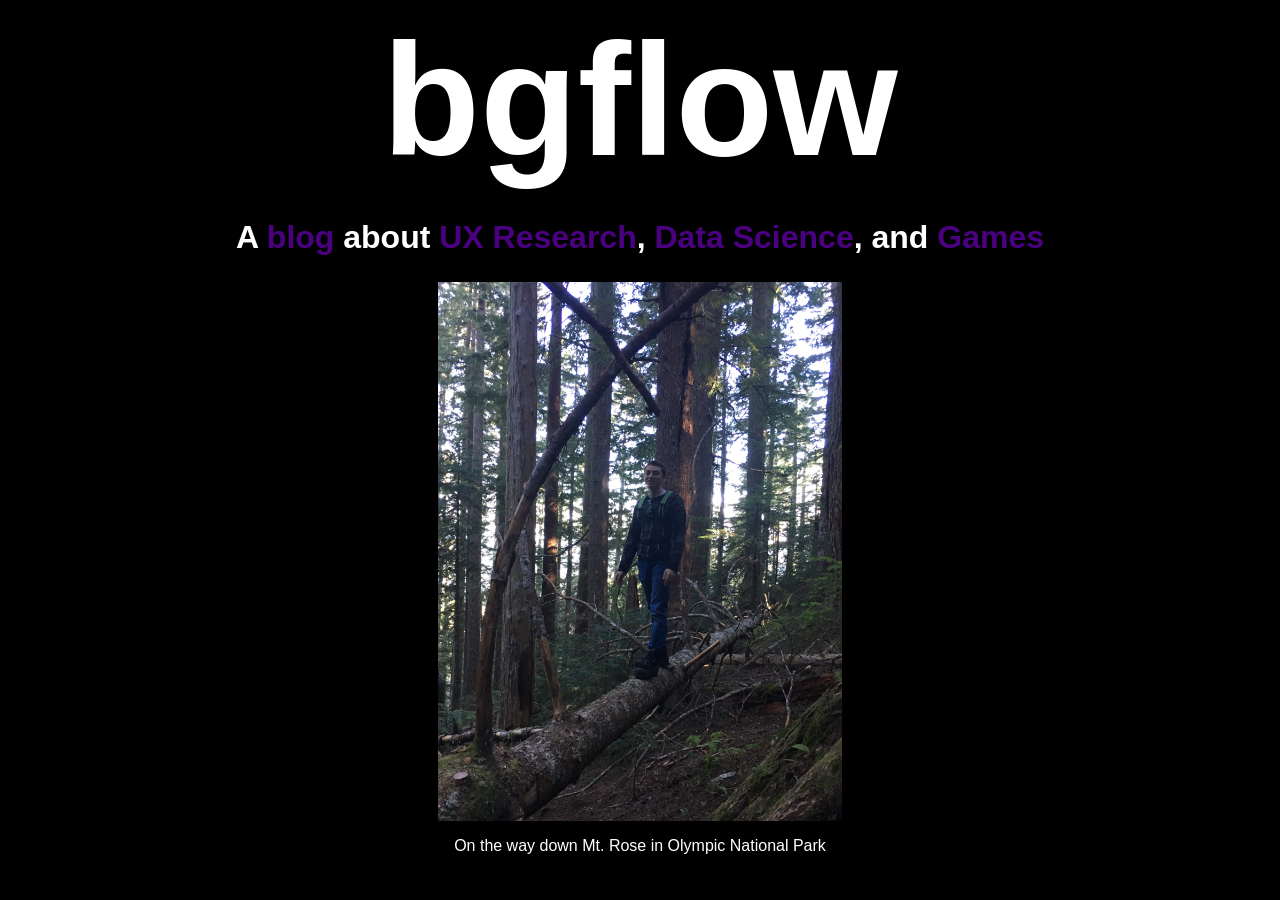
<file: index.html>
<html>
	<head>
	<link href="https://fonts.googleapis.com/css?family=IBM+Plex+Sans" rel="stylesheet">
	<link rel="stylesheet" type="text/css" href="style.css">
	</head>
	<body>
	<h1>bgflow</h1>
	<h2>A <a href="index.html">blog</a> about <a href="ux.html">UX Research</a>, <a href="datascience.html">Data Science</a>, and <a href="games.html">Games</a></h2>
	<div id="homepic">
	<img src="images/homepic.jpg">
	<p>On the way down Mt. Rose in Olympic National Park</p>
	</div>
	</body>
</html>
</file>
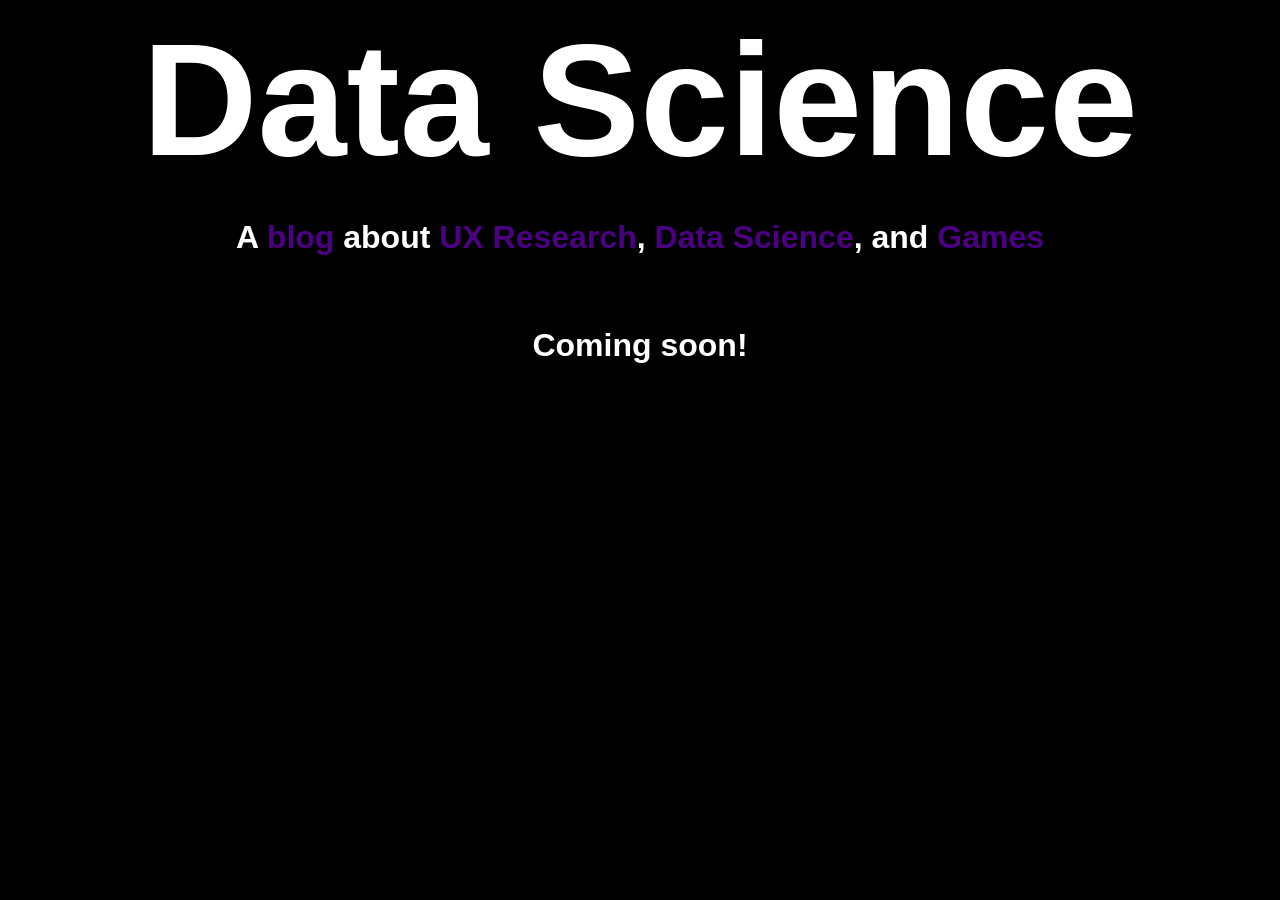
<file: datascience.html>
<html>
	<head>
	<link href="https://fonts.googleapis.com/css?family=IBM+Plex+Sans" rel="stylesheet">
	<link rel="stylesheet" type="text/css" href="style.css">
	</head>
	<body>
	<h1>Data Science</h1>
	<h2>A <a href="index.html">blog</a> about <a href="ux.html">UX Research</a>, <a href="datascience.html">Data Science</a>, and <a href="games.html">Games</a></h2>
	<br>
	<h2> Coming soon! </h2>
	</body>
</html>
</file>
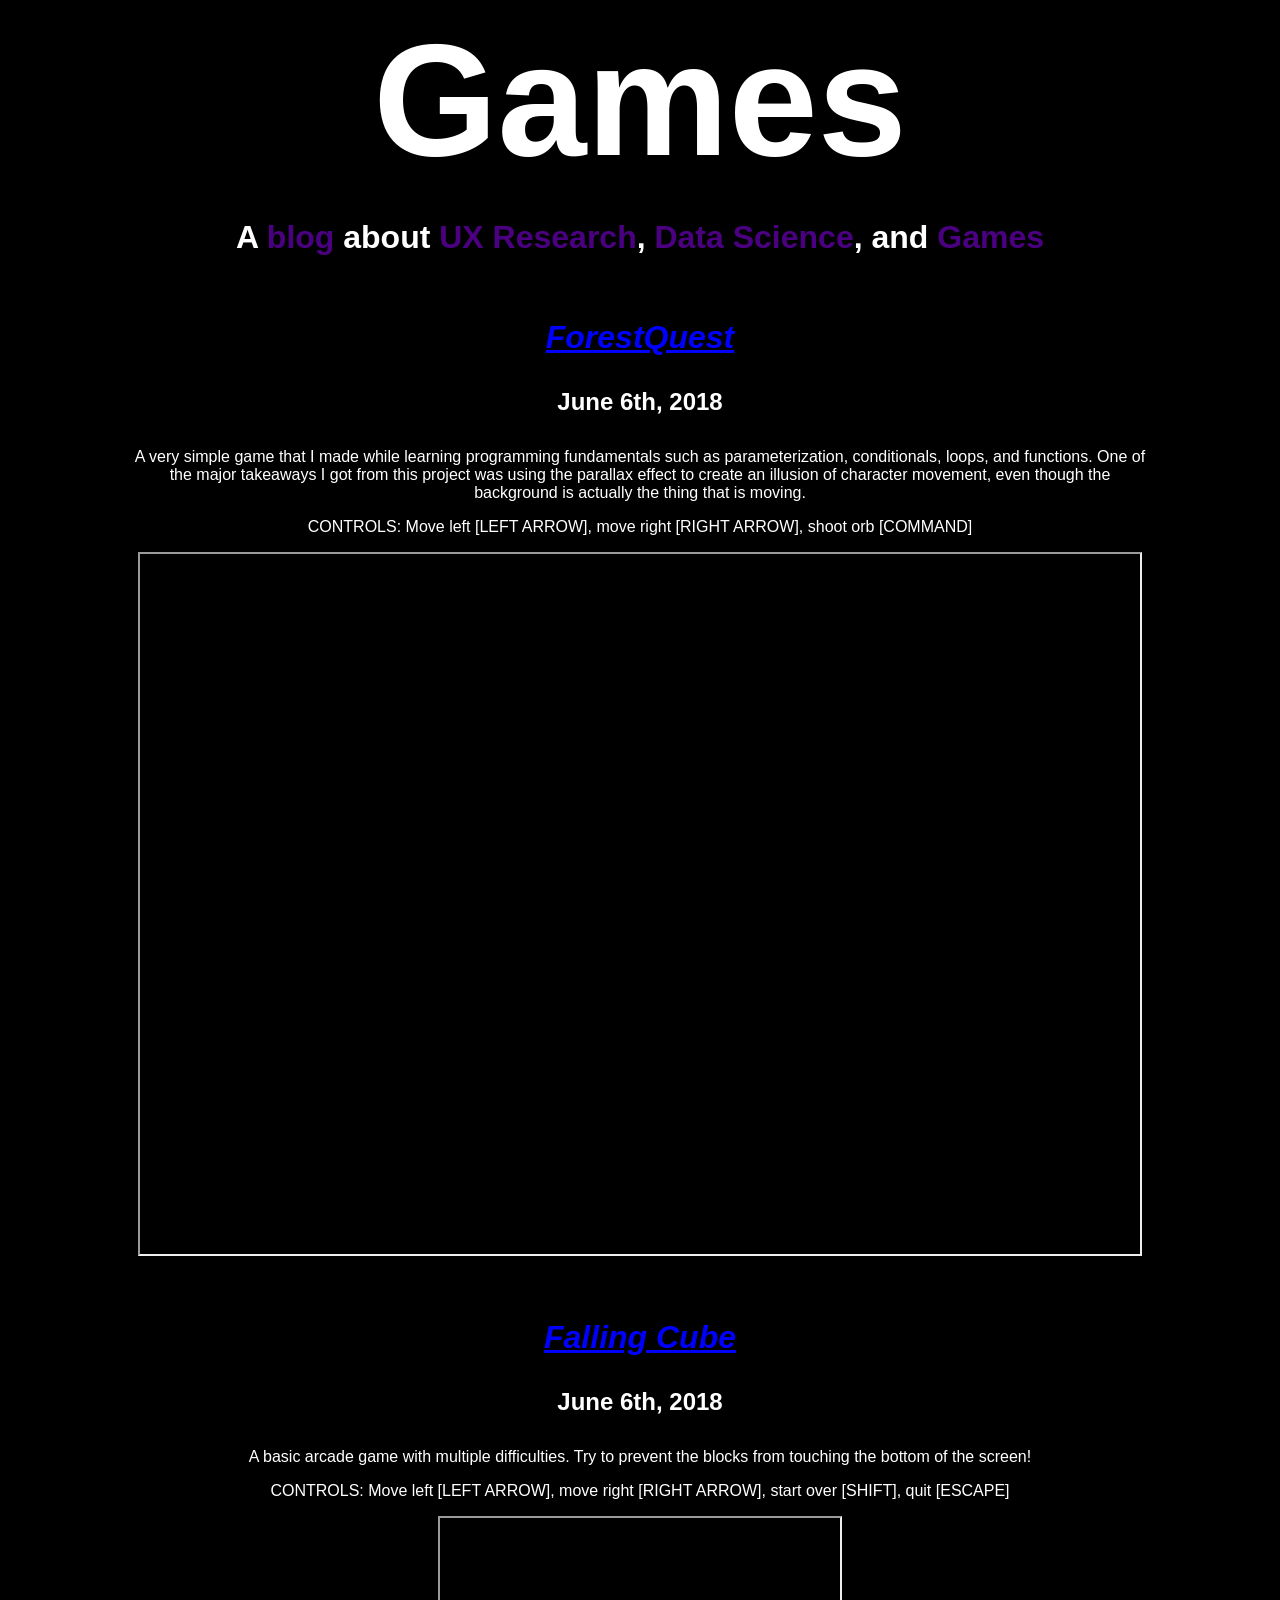
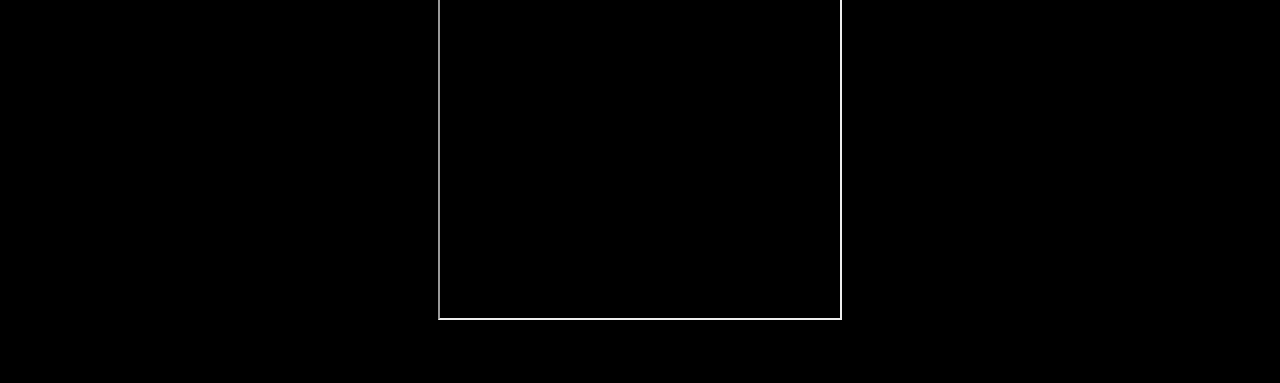
<file: games.html>
<html>
	<head>
	<link href="https://fonts.googleapis.com/css?family=IBM+Plex+Sans" rel="stylesheet">
	<link rel="stylesheet" type="text/css" href="style.css">
	</head>
	<body>
	<h1>Games</h1>
	<h2>A <a href="index.html">blog</a> about <a href="ux.html">UX Research</a>, <a href="datascience.html">Data Science</a>, and <a href="games.html">Games</a></h2>
	<div class="post">
	<div class="post-title">
	<h3>ForestQuest</h3>
	<h4>June 6th, 2018</h4>
	</div>
	<p>A very simple game that I made while learning programming fundamentals such as parameterization, conditionals, loops, and functions.
	One of the major takeaways I got from this project was using the parallax effect to create an illusion of character movement, even though
	the background is actually the thing that is moving.</p>
	<p>CONTROLS: Move left [LEFT ARROW], move right [RIGHT ARROW], shoot orb [COMMAND]</p>
	<iframe src="https://alpha.editor.p5js.org/embed/r1cFN_9ez" width=1000px height = 700px></iframe>
	</div>
	<div class="post">
	<div class="post-title">
	<h3>Falling Cube</h3>
	<h4>June 6th, 2018</h4>
	</div>
	<p>A basic arcade game with multiple difficulties. Try to prevent the blocks from touching the bottom of the screen! </p>
	<p>CONTROLS: Move left [LEFT ARROW], move right [RIGHT ARROW], start over [SHIFT], quit [ESCAPE]</p>
	<iframe src="https://alpha.editor.p5js.org/embed/rJdZQME0b"width=400px height = 400px></iframe>
	</div>
</html>
</file>
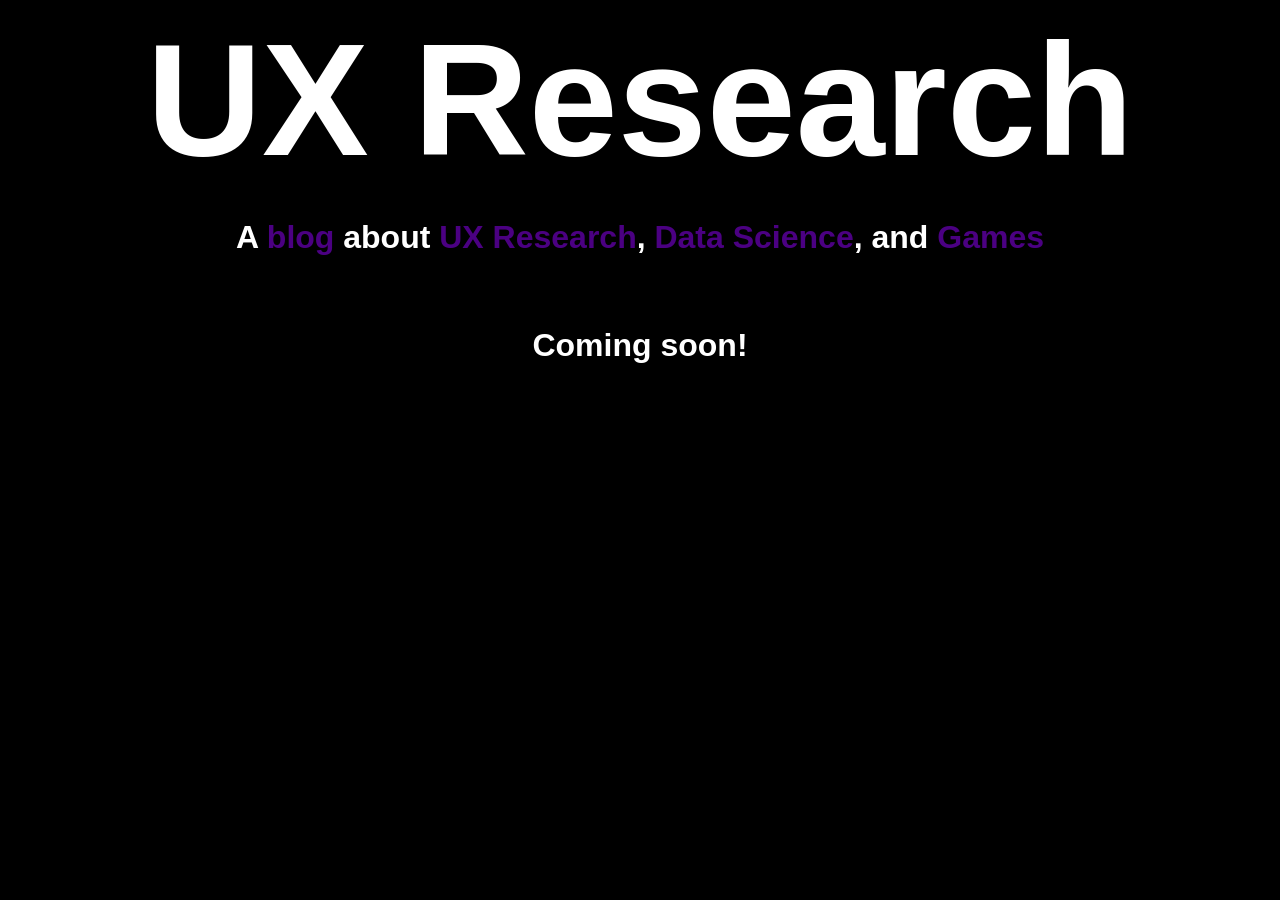
<file: ux.html>
<html>
	<head>
	<link href="https://fonts.googleapis.com/css?family=IBM+Plex+Sans" rel="stylesheet">
	<link rel="stylesheet" type="text/css" href="style.css">
	</head>
	<body>
	<h1>UX Research<h1>
	<h2>A <a href="index.html">blog</a> about <a href="ux.html">UX Research</a>, <a href="datascience.html">Data Science</a>, and <a href="games.html">Games</a></h2>
	<br>
	<h2> Coming soon! </h2>
	</body>
</html>
</file>
<file: style.css>
* {
	color:white;
	text-rendering: optimizeLegibility;
	font-family: sans-serif;
	text-align: center;
}

body {
	background-color: black;
}

h1 {
	font-size: 10em;
	display: inline;
}

h2,h3 {
	font-size: 2em;
}

h3 {
	font-style: italic;
	color:blue;
	text-decoration: underline;
}

h4 {
	font-size:1.5em;
}

.post {
	width: 80%;
	margin-left: auto;
	margin-right: auto;
	margin-top: 5%;
	margin-bottom: 5%;
}

.post-title {
	margin-left:30%;
	margin-right:30%;
}
.game {
	width:100%;
}

#homepic {
	width:40%;
	height:auto;
	margin:auto;
}

a {
	text-decoration: none;
	color:indigo;
}

img {
	width: 80%;
	height: auto;
}

p {
	font-size: 1em;
}

#welcome {
	font-size: 2em;
}
</file>
